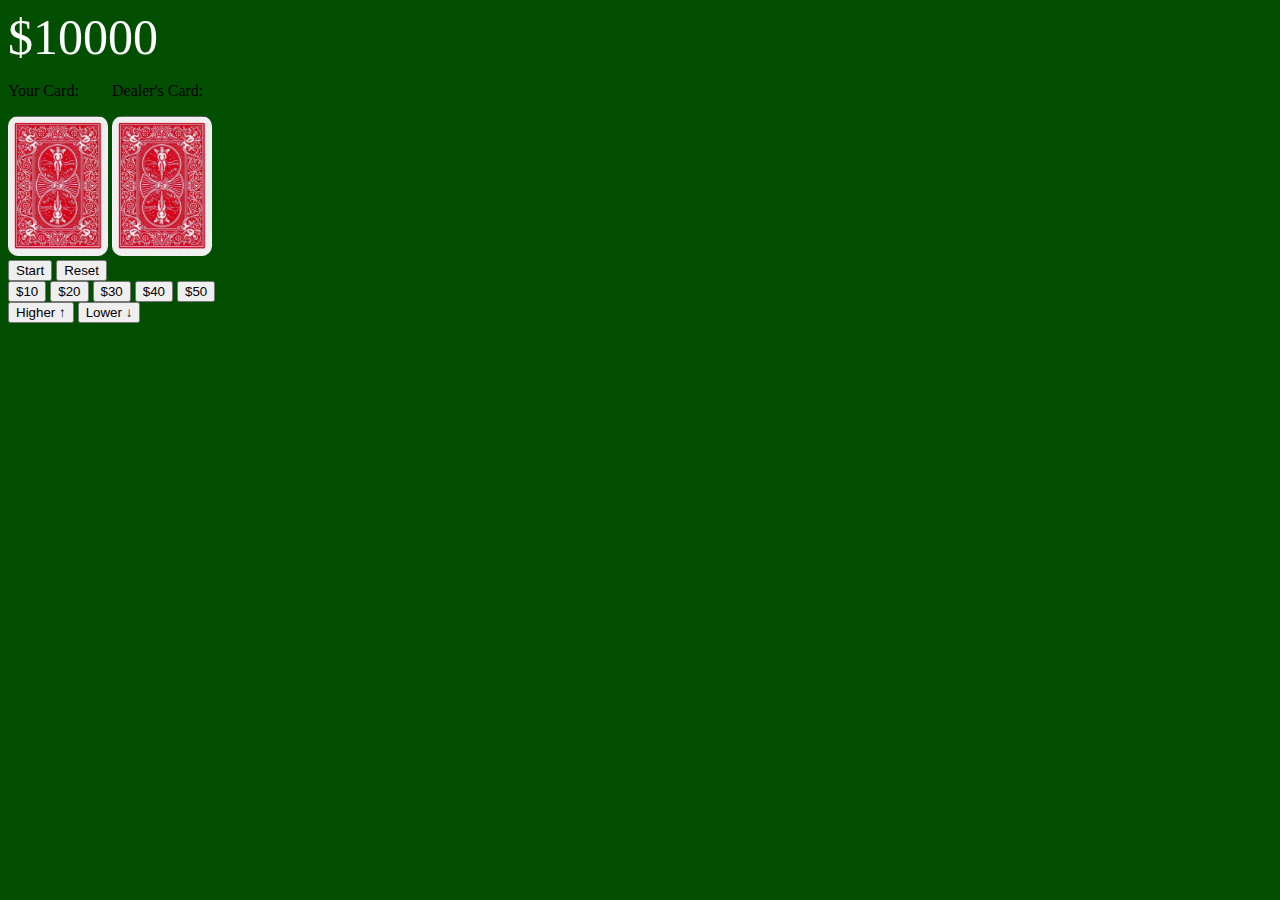
<file: index.html>
<!DOCTYPE html>
<html lang="en">
<head>
  <meta charset="UTF-8">
  <meta name="viewport" content="width=f, initial-scale=1.0">
  <title>High Low</title>
  <link rel="stylesheet" href="style.css">
</head>
<body>
  <div class="scoreBoard-js">
    $100
  </div>
  <div class="playerCard">
    <p class="playerCardDec">Your Card:</p>
    <div class="playerCard-js">
      <img class="Card" src="blankCard.png">
    </div>
    
  </div>
  <div class="dealerCard">
    <p class="dealerCardDec">Dealer's Card:</p>
    <div class="dealerCard-js">
      <img class="Card" src="blankCard.png">
    </div>
  </div>
  <div>
    <button class="buttonStart" onclick="pickCard(`player1`); hideElement(`buttonStart`);">Start</button>
    <button onclick="reset()">Reset</button>
  </div>
  <div>
    <button onclick="gamble(10)">$10</button>
    <button onclick="gamble(20)">$20</button>
    <button onclick="gamble(30)">$30</button>
    <button onclick="gamble(40)">$40</button>
    <button onclick="gamble(50)">$50</button>
  </div>
  <div>
    <button class="guessButton-js" onclick="guess('higher')">Higher &uarr;</button>
    <button class="guessButton-js" onclick="guess('lower')">Lower &darr;</button>
  </div>
  
  <script src="script.js"></script>
</body>
</html>
</file>
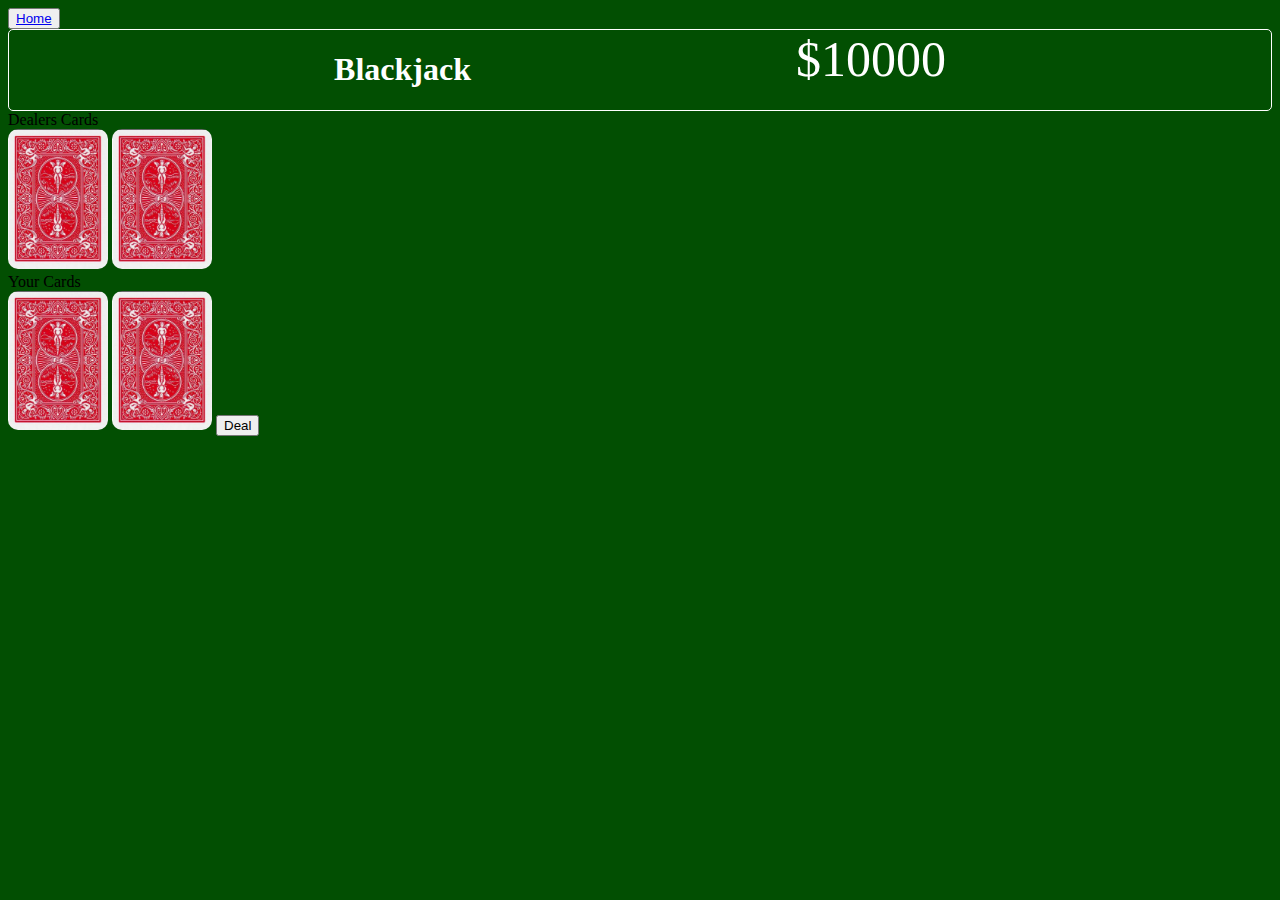
<file: blackjack.html>
<!DOCTYPE html>
<html lang="en">
<head>
  <meta charset="UTF-8">
  <meta name="viewport" content="width", initial-scale=1.0">
  <title>BlackJack</title>
  <link rel="stylesheet" href="style.css">
  <link rel="icon" type="image/png" href="TGPLogo copy.png">
</head>
<body>
  <button><a href="index.html">Home</a></button>
<div class="header">
  <h1>Blackjack</h1>
  <div class="scoreBoard-js">
    $100
  </div>
</div>
<div class="playerCard">
<div>Dealers Cards</div>
<div class="playerCard dealerCards-js">
  <img class="Card" src="blankCard.png">
  <img class="Card" src="blankCard.png">
</div>
<div>Your Cards</div>
<div class="playerCard playerCards-js">
  <img class="Card" src="blankCard.png">
  <img class="Card" src="blankCard.png">
</div>
</div>
<div class="hide betOpts">
  <button onclick="gamble(10); playBJ()">$10</button>
  <button onclick="gamble(20); playBJ()">$20</button>
  <button onclick="gamble(30); playBJ()">$30</button>
  <button onclick="gamble(40); playBJ()">$40</button>
  <button onclick="gamble(50); playBJ()">$50</button>
  <button onclick="gamble(points); playBJ()">All in</button>
</div>
<div class="win-js hide winopt">
  <h1>You Win!</h1>
</div>
<button class="resetBJ hide" onclick="resetBJ();">Reset</button>
<div class="lose-js hide winopt">
  <h1>You Lose!</h1>
</div>
<div class="hide playOpts">
  <button onclick="hit('player1')">Hit</button>
  <button onclick="stand('player1')">Stand</button>
</div>
<button class="dealBJButton-js" onclick="dealBJ()">Deal</button>
<script src="script.js"></script>
</body>
</html>
</file>
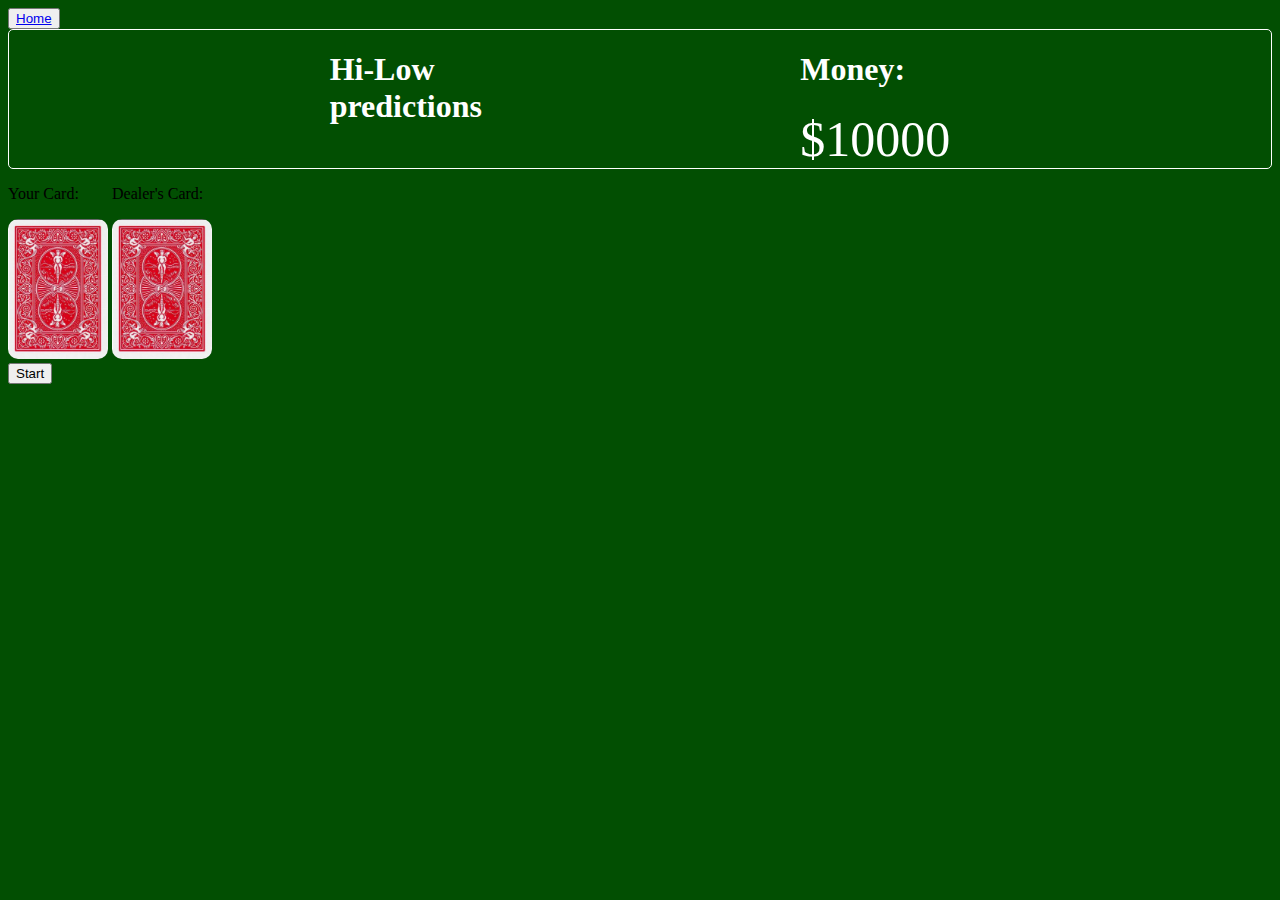
<file: Highlow.html>
<!DOCTYPE html>
<html lang="en">
<head>
  <meta charset="UTF-8">
  <meta name="viewport" content="width", initial-scale=1.0">
  <title>High Low</title>
  <link rel="stylesheet" href="style.css">
  <link rel="icon" type="image/png" href="TGPLogo copy.png">
</head>
<body>

  <!-- home button -->
  <button><a href="index.html">Home</a></button>
  
  <!-- header/money count -->
  <div class="header">
    <h1 class="name">Hi-Low predictions</h1>
    <div class="money">
      <h1 class="money-title">Money:</h1>
      <div class="scoreBoard-js">$100</div>
    </div>
  </div>

  <!-- div for both cards -->
  <div class="cards">

    <!-- div that shows your card -->
    <div class="playerCard">

      <p class="playerCardDec">Your Card:</p>
      <div class="playerCards-js">
        <img class="Card" src="blankCard.png">
      </div>

    </div>

    <!-- div that shows dealers card -->
    <div class="dealerCard">

      <p class="dealerCardDec">Dealer's Card:</p>
      <div class="dealerCards-js">
        <img class="Card" src="blankCard.png">
      </div>
    
    </div>

  </div>

  <!-- div for all the buttons -->
  <div class="buttons">

    <!-- start/reset buttons -->
    <div class="start-btns-js start-btns">
      <button class="buttonStart" onclick="pickCard(`player1`); hideElement(`buttonStart`); showElement('gamble-btns'); showElement('guess-btns')">Start</button>
    </div>
    <div class="reset-btn-js start-btns hide"><button onclick="reset()" class="buttonReset">Reset</button></div>
    <!-- buttons for how much to gamble -->
    <div class="gamble-btns hide">
      <button onclick="gamble(10)">$10</button>
      <button onclick="gamble(20)">$20</button>
      <button onclick="gamble(30)">$30</button>
      <button onclick="gamble(40)">$40</button>
      <button onclick="gamble(50)">$50</button>
      <button onclick="gamble(points)">All in</button>
    </div>

    <!-- guess high/low -->
    <div class="guess-btns hide">
      <button class="guessButton-js" onclick="guess('higher')">Higher &uarr;</button>
      <button class="guessButton-js" onclick="guess('lower')">Lower &darr;</button>
    </div>
    
  </div>

  <script src="script.js"></script>
</body>
</html>
</file>
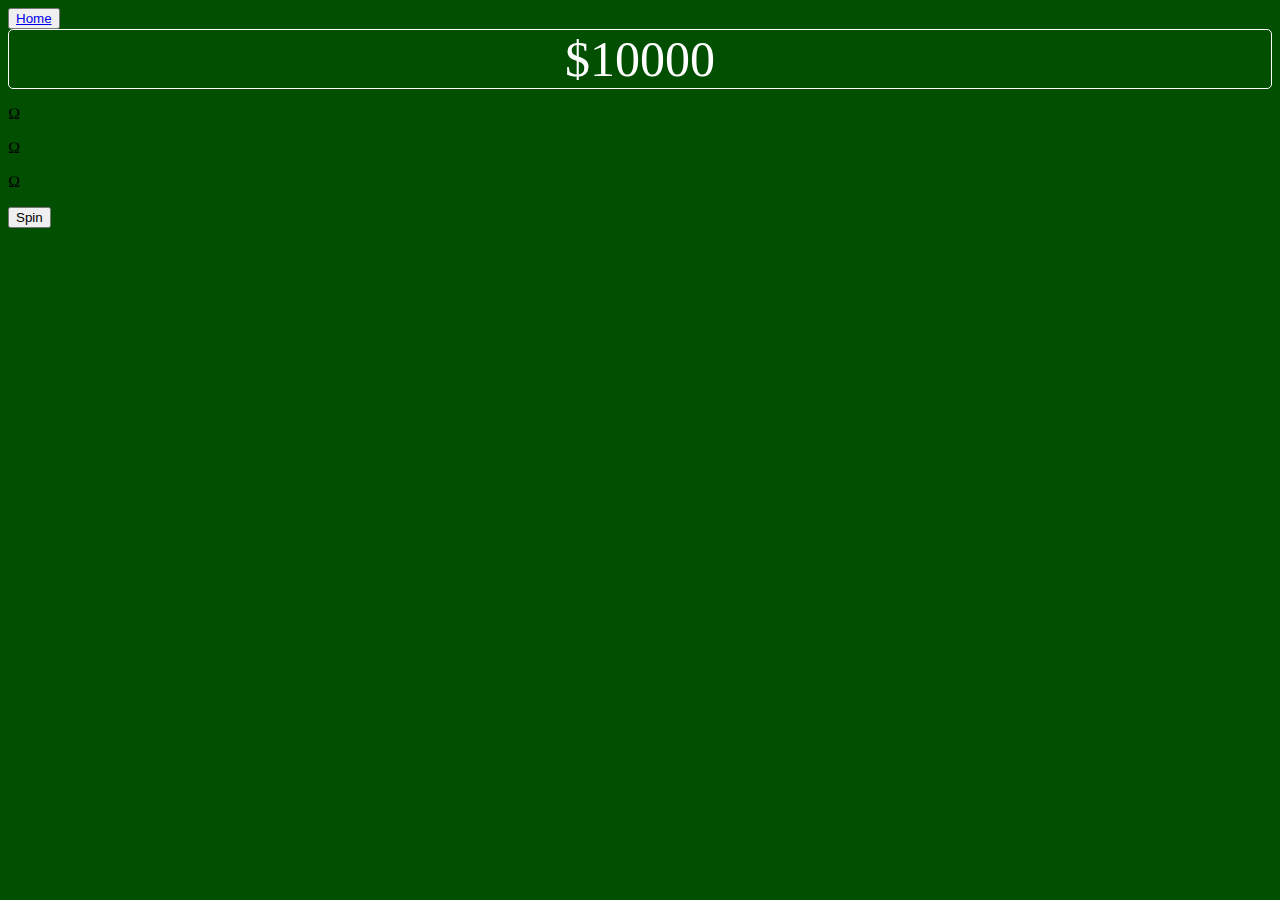
<file: slots.HTML>
<!DOCTYPE html>
<html lang="en">
<head>
  <meta charset="UTF-8">
  <meta name="viewport" content="width=device-width, initial-scale=1.0">
  <title>Slots</title>
  <link rel="stylesheet" href="style.css">
</head>
<body>
  <button><a href="index.html">Home</a></button>
  <div class="header">
    
    <div class="scoreBoard-js">
      $100
    </div>
  </div>
  <div class="containerSlots">
    <p class="slot1-js slot">&#8486;</p>
    <p class="slot2-js slot">&#8486;</p>
    <p class="slot3-js slot">&#8486;</p>
  </div>
  <button class="spin" onclick="spinSlots()">Spin</button>
  <script src="script.js"></script>
</body>
</html>
<!-- &#8486; = Omega.
     &#9730; = Umbrella. 
     &#9752; = Shamrock. 
     &#9762; = Hazard-->
</file>
<file: style.css>
body {
  background-color: rgb(2, 79, 2);
}

.header {
  display: flex;
  width: auto;
  justify-content: space-evenly;
  color: white;

  border-style: solid;
  border-width: 1px;
  border-radius: 5px;
}

.money {
  display: flex;
  flex-direction: column;
  justify-content: center;
}

.scoreBoard-js {
  width: auto;
  font-size: 50px;
  color: white;
}

.name {
  width: 150px;
}

.playerCardDec, .dealerCardDec {
  display: inline-block;
}

.playerCard, .dealerCard {
  display: inline-block;
}

.Card {
  width: 100px;
  border-radius: 10px;
}

.hide {
  display: none;
}

.gameButton {
  color: rgb(255, 0, 0);
  padding: 10px;
}
</file>
